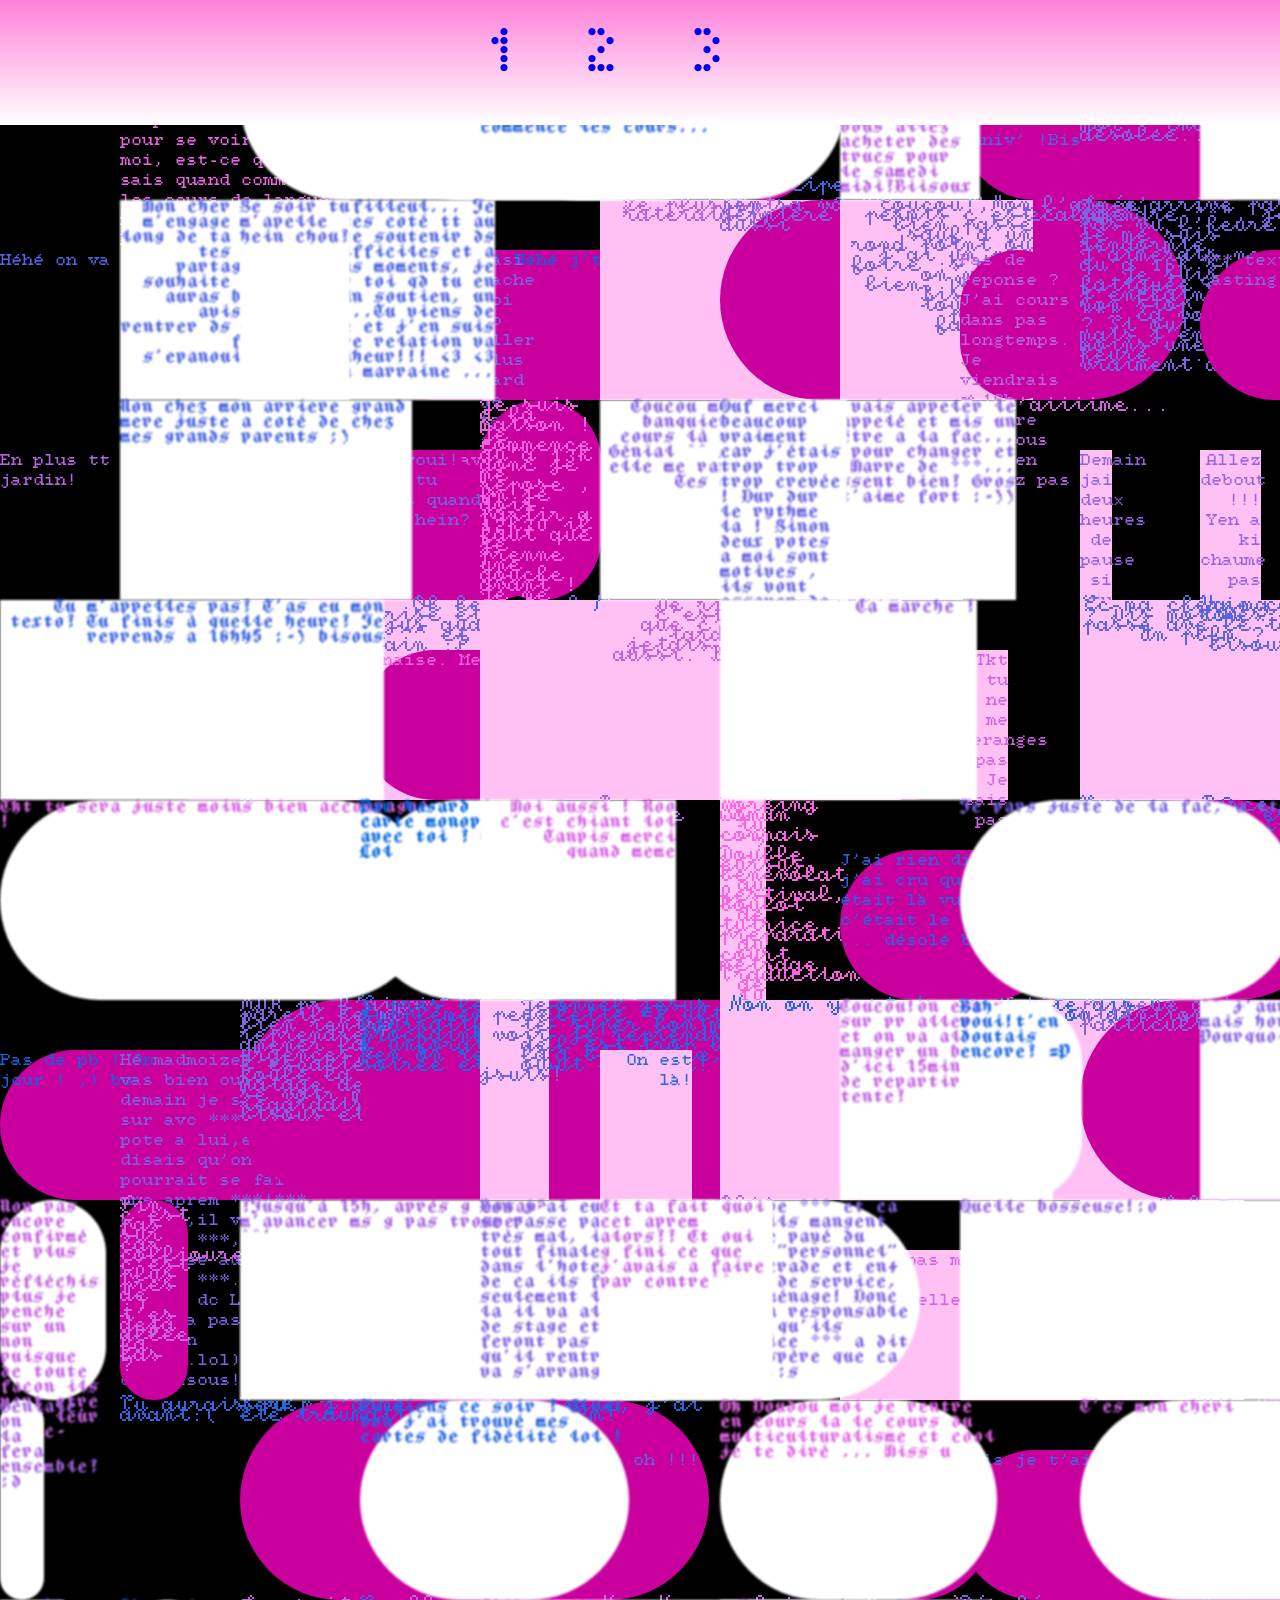
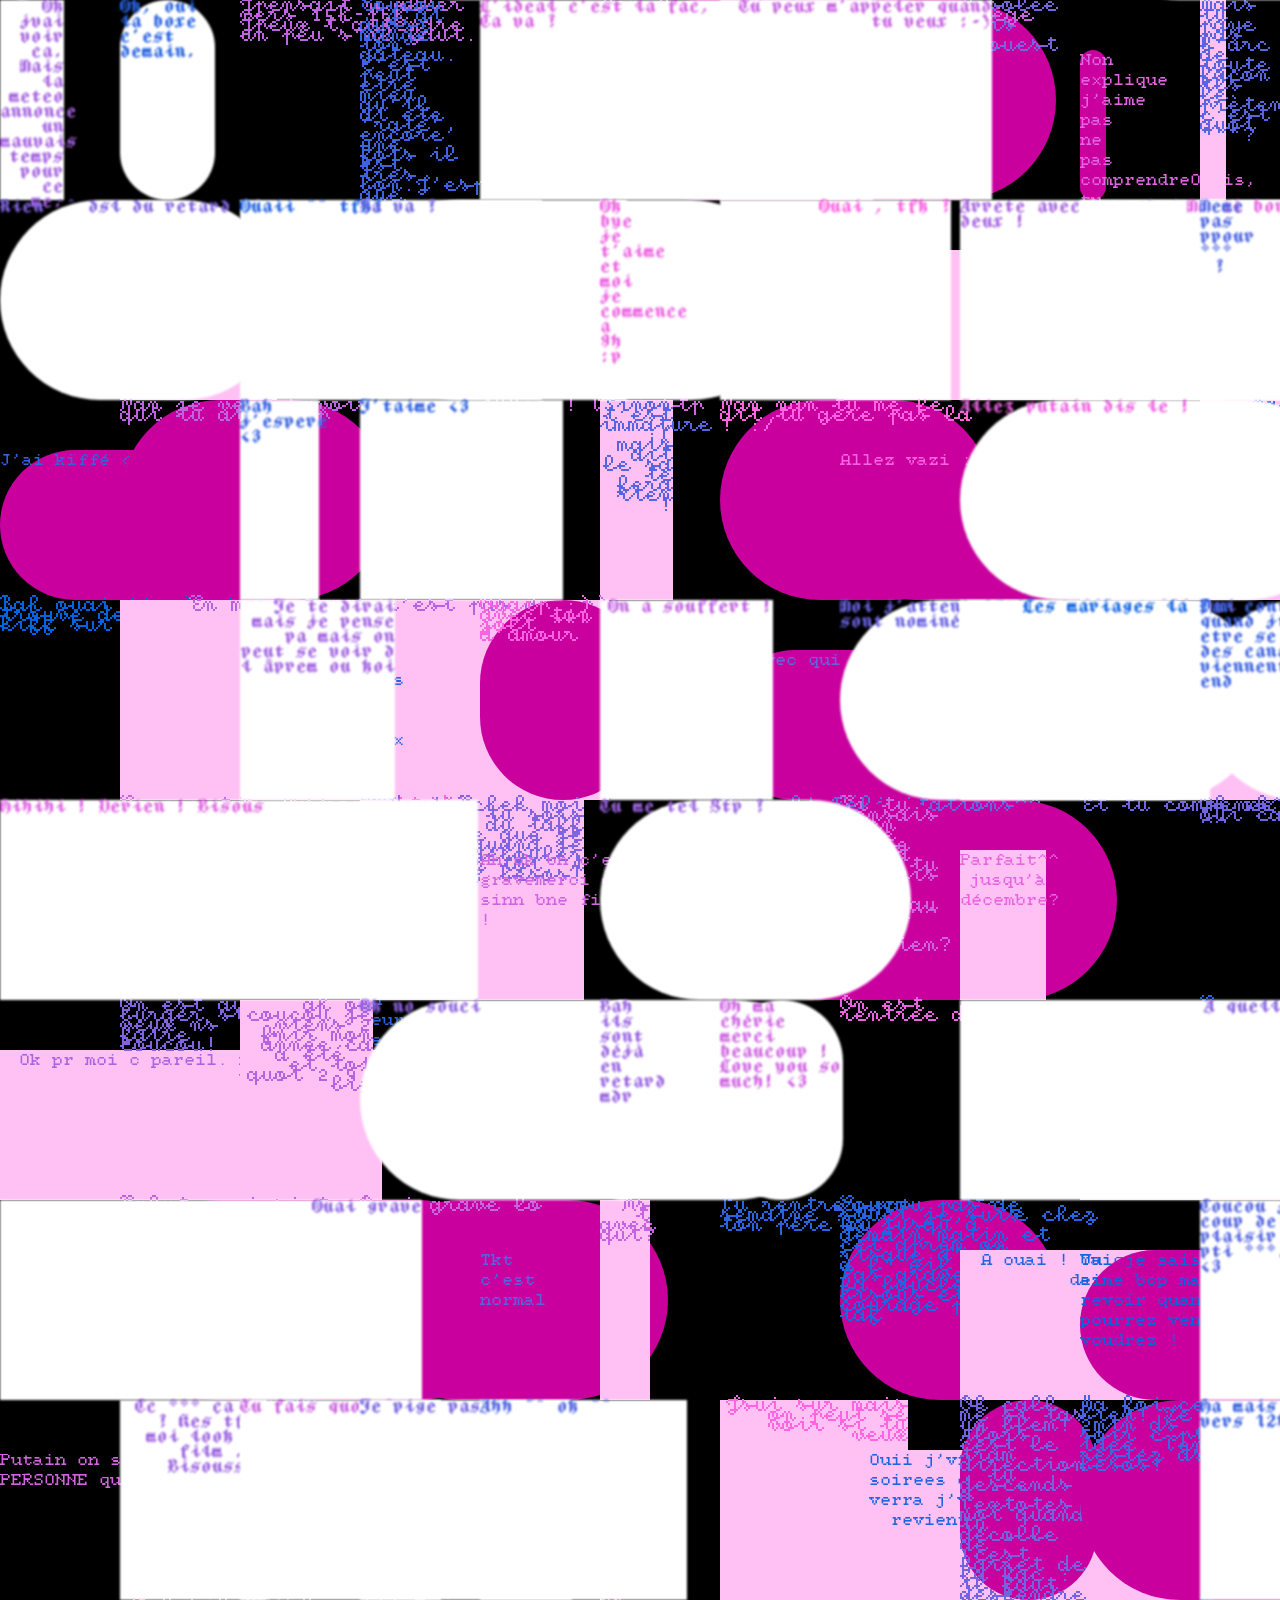
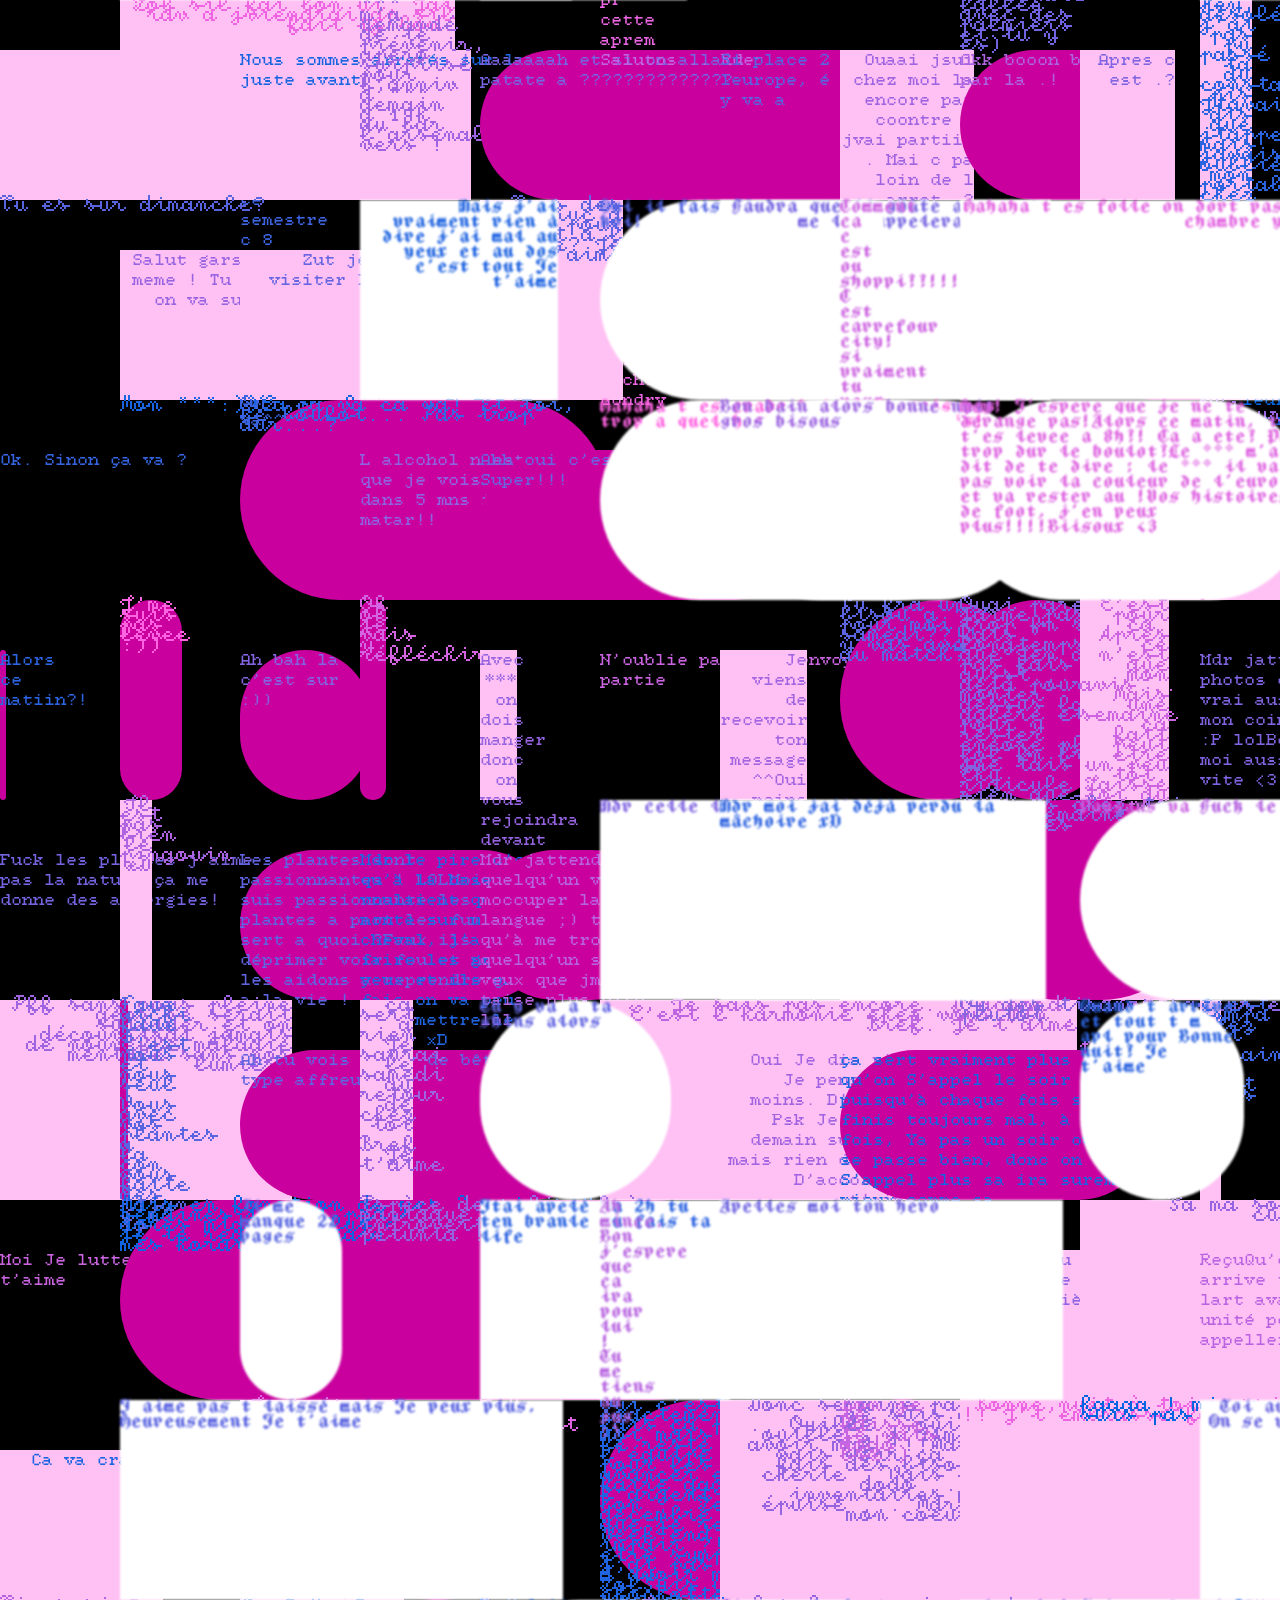
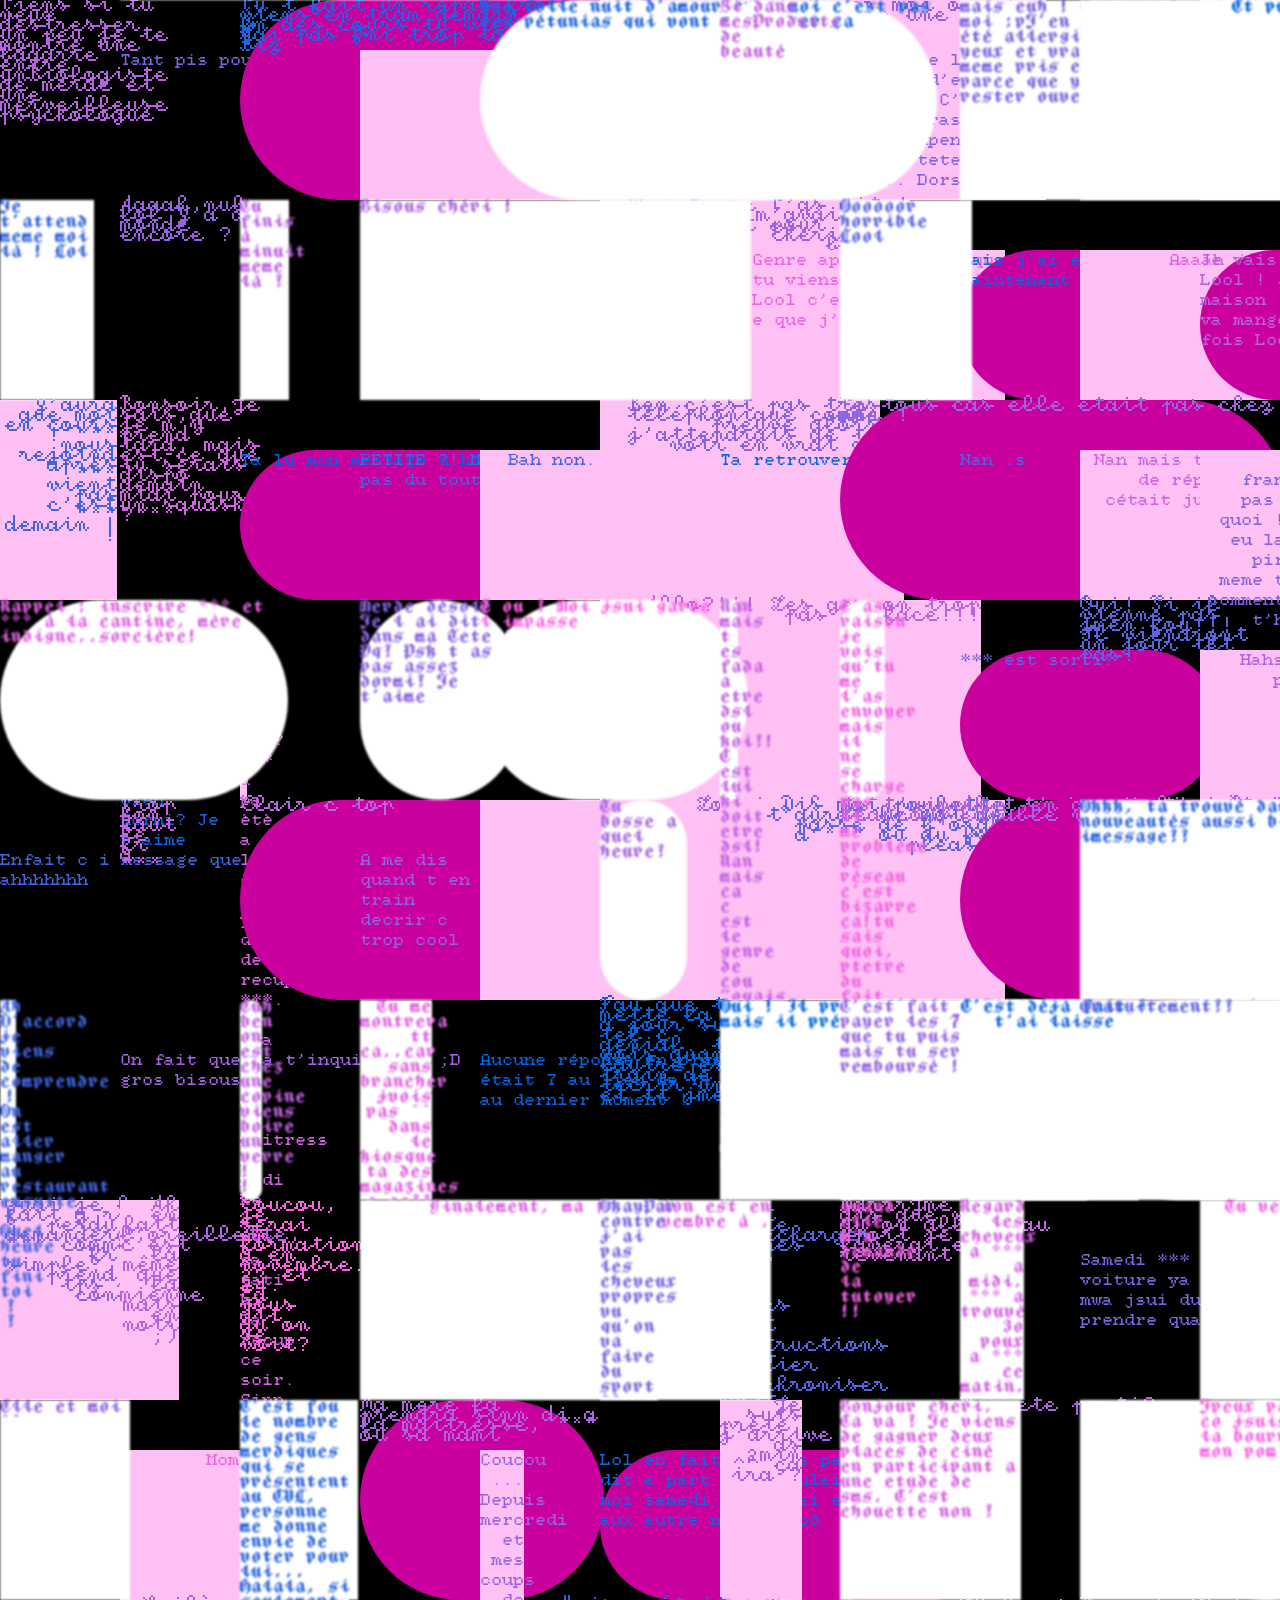
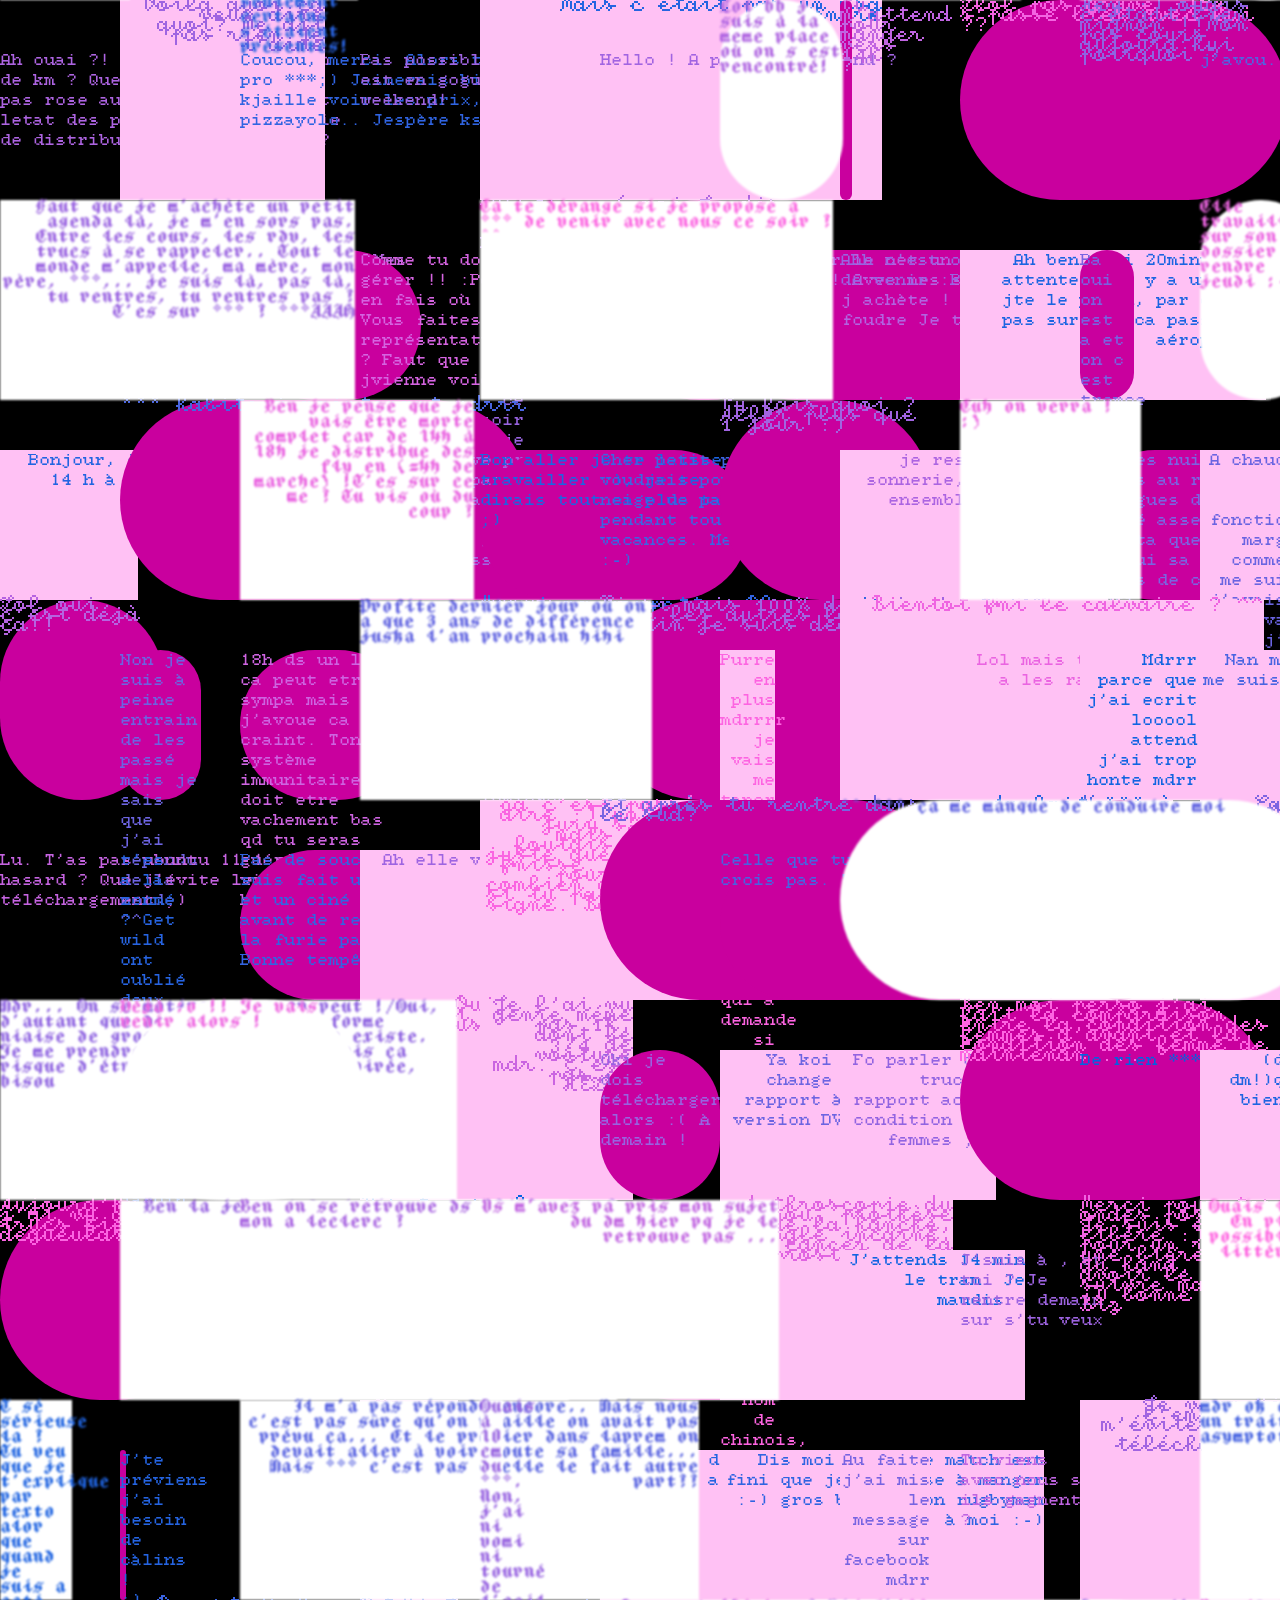
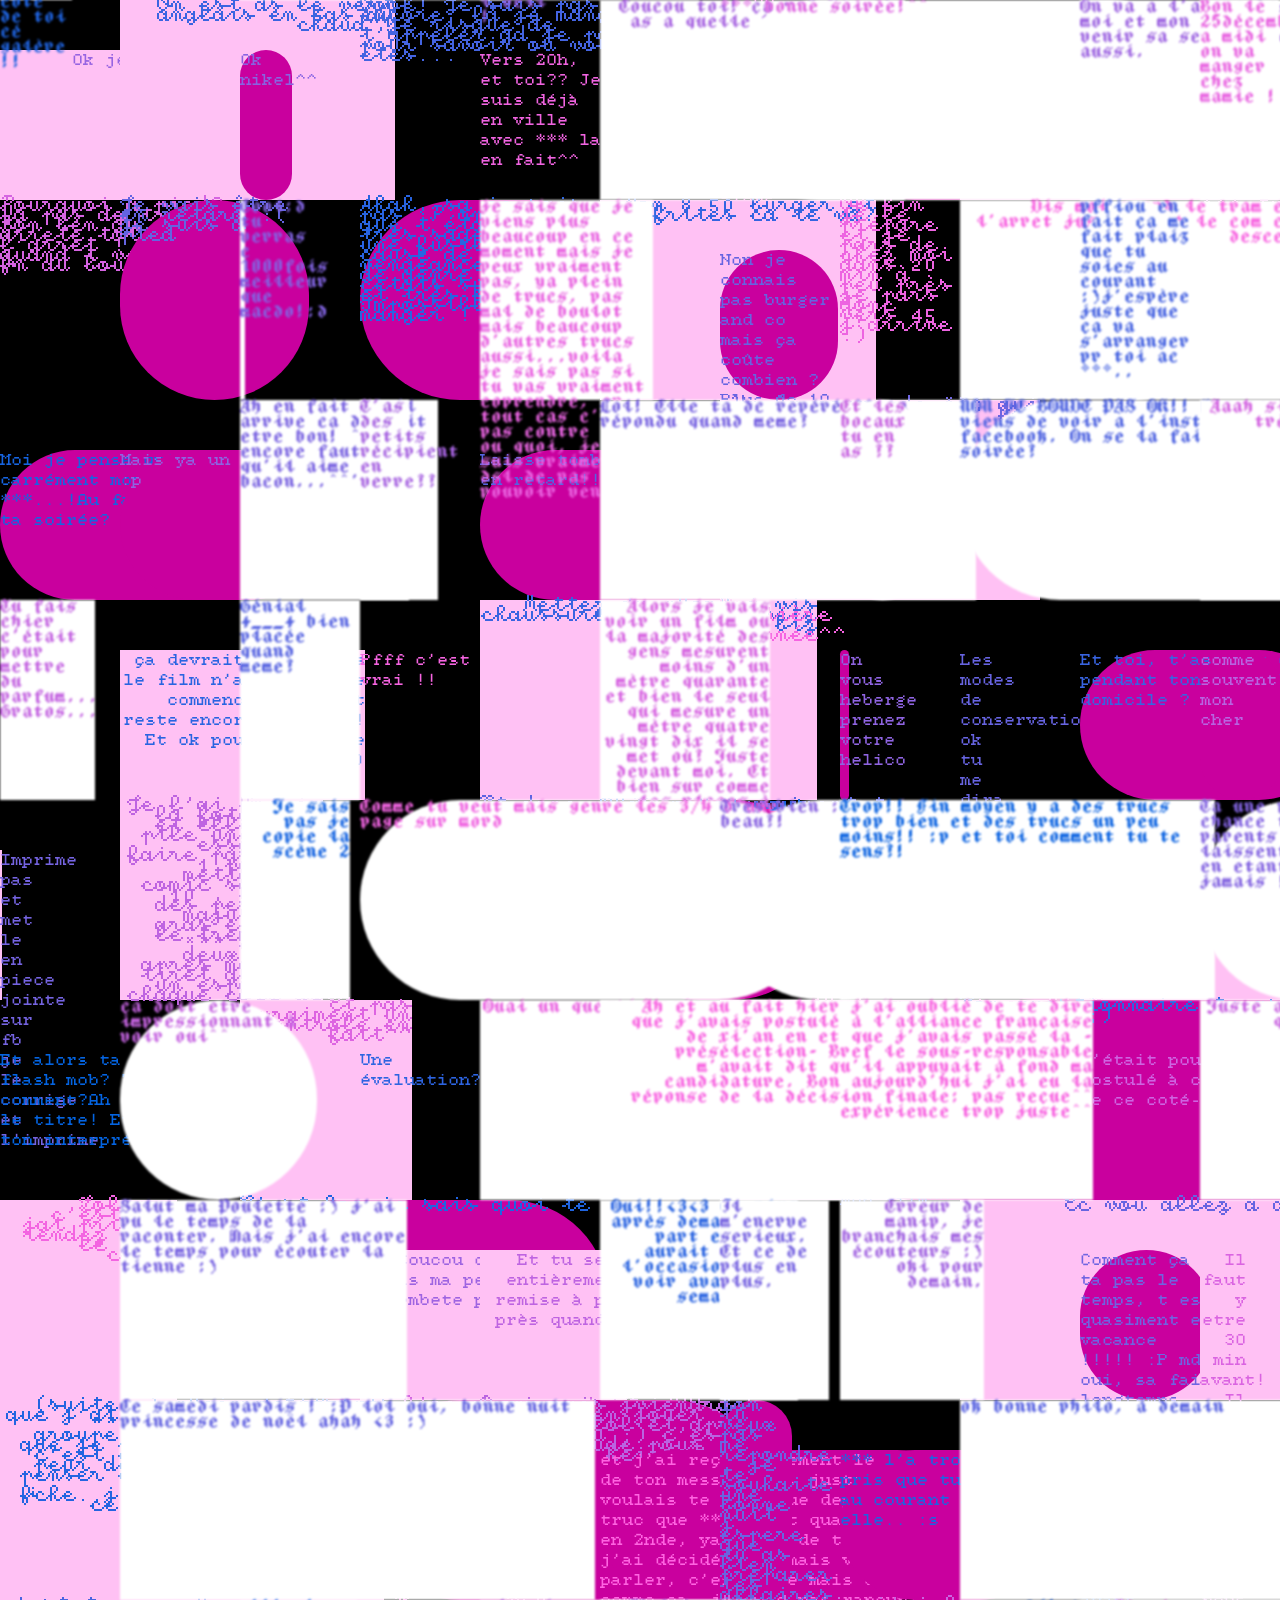
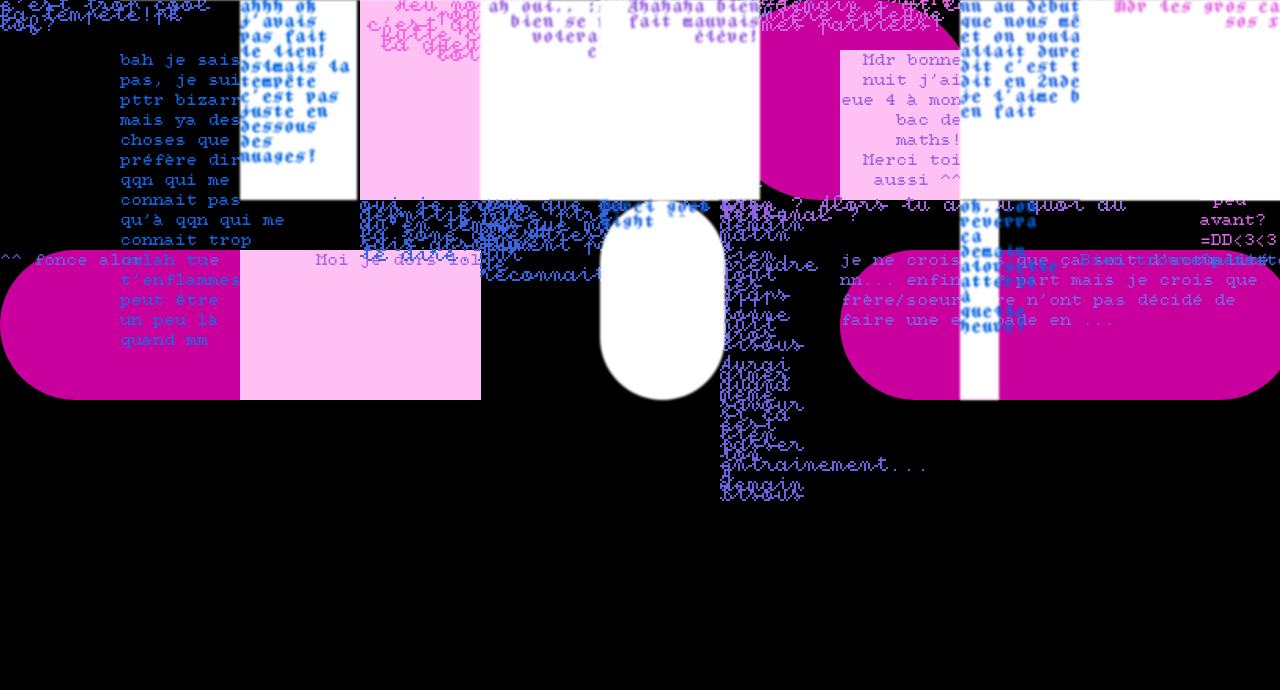
<file: index.html>
<!DOCTYPE HTML>
<html>
<head>
<meta http-equiv="Content-Type" content="text/html; charset=utf-8">

<!-- empêcher le référencement -->
<meta name="robots" content="noindex, nofollow, noarchive">

<title>0302demo</title>

<!-- pour les mobiles -->
<meta name="viewport" content="width=device-width,user-scalable=yes,initial-scale=1.0" />

<!-- style -->
 <link rel="stylesheet" href="css/reset.css">
<link rel="stylesheet" href="css/style.css">

<!-- javascrpit -->
<script type="text/javascript" src="js/p5.min.js"></script>
<script type="text/javascript" src="js/sketch.js"></script>


</head>

<body>
    <header>
         <a href="index.html">1</a>
        <a href="page2.html">2</a>
        <a href="page3.html">3
        </a>
    </header>
</body>

 </main>
</html>
</file>
<file: css/style.css>
/* p{
   background-color : rgb(79, 188, 255);
	 color : blue;
     width: 800px;
}

h1{
    position: fixed ;
   color : rgb(255, 40, 201);
   left : 500px;
	 font-size: 100px;
}

h2{
    position : relative ;
    left : 200px ;
}

.titreViolet{
    color: rgb(106, 34, 129);
}

img{
    width : 100vw;
    height : 100vh;
} */
body {
  width: 100vw;
  display: grid;
  grid-template-columns: repeat(20, 120px); /*nbr + taille collones */
  gap: 0px; /*gouttières */
  grid-auto-rows: 200px; /*hauteurs des lignes */
}

main{
    display: none;
}

@font-face {
  font-family: "typo"; /*choix du mot clef */
  src: url("../FT88-Serif.woff2");  /*attention il faut bien ajouter '../' si besoin */
}

@font-face {
  font-family: "typogothique"; /*choix du mot clef */
  src: url("../FT88-Gothique.woff2");  /*attention il faut bien ajouter '../' si besoin */
}

@font-face {
  font-family: "typoschool"; /*choix du mot clef */
  src: url("../FT88-School.woff2");  /*attention il faut bien ajouter '../' si besoin */
}

@font-face {
  font-family: "fungal100"; /*choix du mot clef */
  src: url("../Fungal-Grow100Thickness1000.woff2");  /*attention il faut bien ajouter '../' si besoin */
}

@font-face {
  font-family: "fungal200"; /*choix du mot clef */
  src: url("../Fungal-Grow200Thickness1000.woff2");  /*attention il faut bien ajouter '../' si besoin */
}

@font-face {
  font-family: "tiny120"; /*choix du mot clef */
  src: url("../TINY5x3-120.woff2");  /*attention il faut bien ajouter '../' si besoin */
}

@font-face {
  font-family: "tiny80"; /*choix du mot clef */
  src: url("../TINY5x3-80.woff2");  /*attention il faut bien ajouter '../' si besoin */
}



.b{
    /* background-color: rgb(228, 129, 132); */
}
.r{
    background-color: rgb(201, 0, 158);
    border-radius: 100px;
}

.v{
    background-color: rgb(255, 193, 244);
    border-radius: 0px;
    text-align : right

}



.petit{
	font-family : "typo";
    margin-top: 50px;
    line-height: 20px;
}

.moyen{
      line-height: 10px;
}

.moyen{
	font-family : "typoschool";
    font-size : 20px;
    color : rgb(255, 130, 238)

}


.grand{
    color :rgb(255, 255, 255)
}

.grand{
    filter : blur(1px);
    font-size: 15px;
    font-family : "typogothique";
    background-color : rgb(255, 255, 255)
}

header {
    position: sticky;
  top: 0;
  width: 100vw;
  height: 125px;
   text-decoration: none;
  font-family : "tiny80";
  color: white;
    font-size: 90px;
  background-image: linear-gradient(rgb(255, 129, 217), rgb(255, 255, 255)) ;
  padding: 0px;
  z-index: 10;

}

body{
  background-color: rgb(0, 0, 0);
}

/* .grand{
    left: 300px ;
    font-size : 20px ;
} */
</file>
